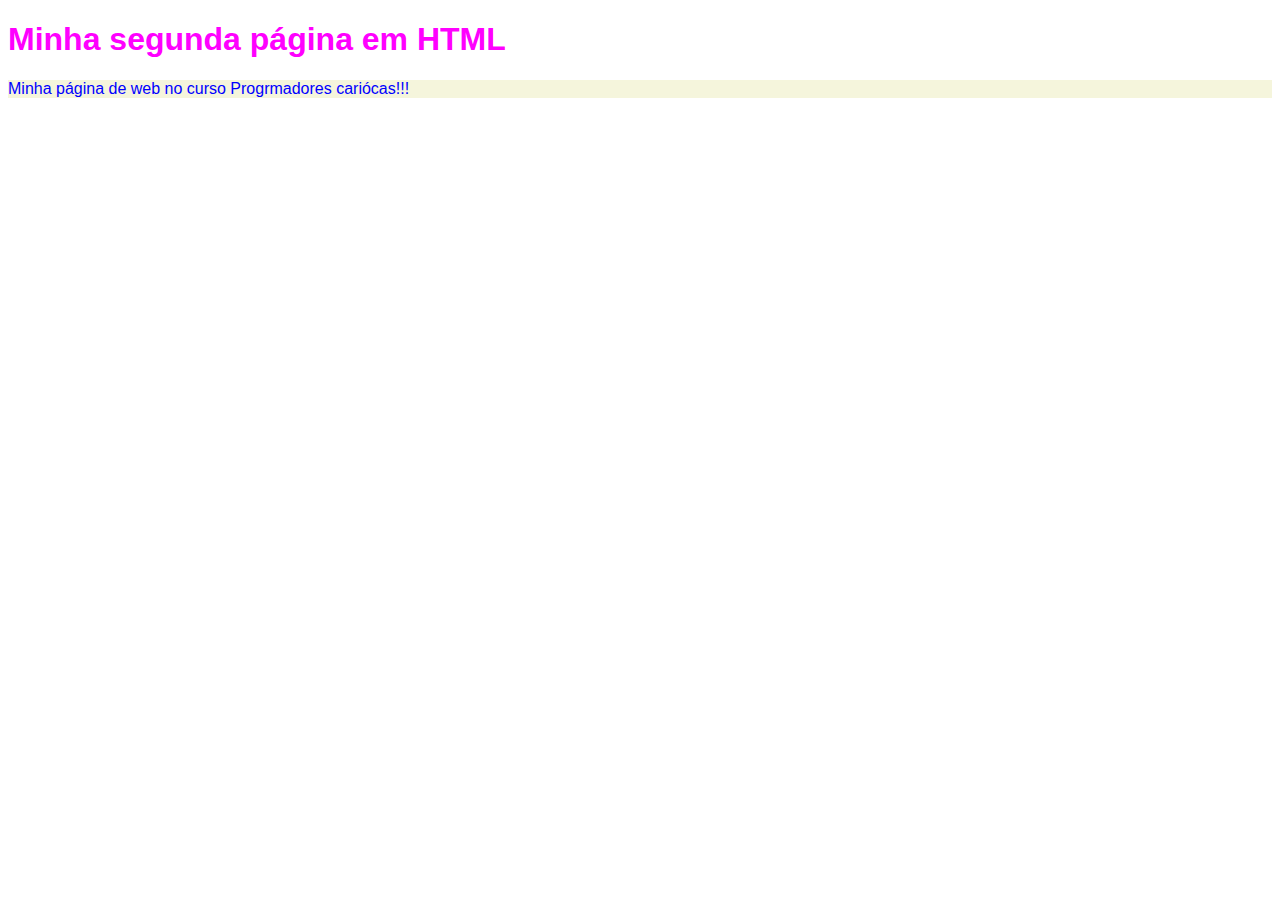
<file: page01.html>
<!DOCTYPE html>
<html lang="pt-BR">
<head>
    <meta charset="UTF-8">
    <meta name="viewport" content="width=device-width, initial-scale=1.0">
    <meta http-equiv="X-UA-Compatible" content="ie=edge">
    <title>Minha segunda página!</title>
    <link rel="stylesheet" href="stilo.css">
    
</head>
<body>
    <!-- meu comentário -->
    <h1>Minha segunda página em HTML</h1>
    <p>
            Minha página de web no curso 
            Progrmadores cariócas!!!
    </p>
    
</body>
</html>
</file>
<file: stilo.css>
p{
    color: blue;
    background-color: beige;
}
h1{
    font-family: 'Lucida Sans', 'Lucida Sans Regular', 'Lucida Grande', 'Lucida Sans Unicode', Geneva, Verdana, sans-serif;
    color: magenta;
}
h2{
    font-family: 'Times New Roman', Times, serif;
}
body{
    font-family: 'Gill Sans', 'Gill Sans MT', Calibri, 'Trebuchet MS', sans-serif;
    color: lightsteelblue;
}
</file>
